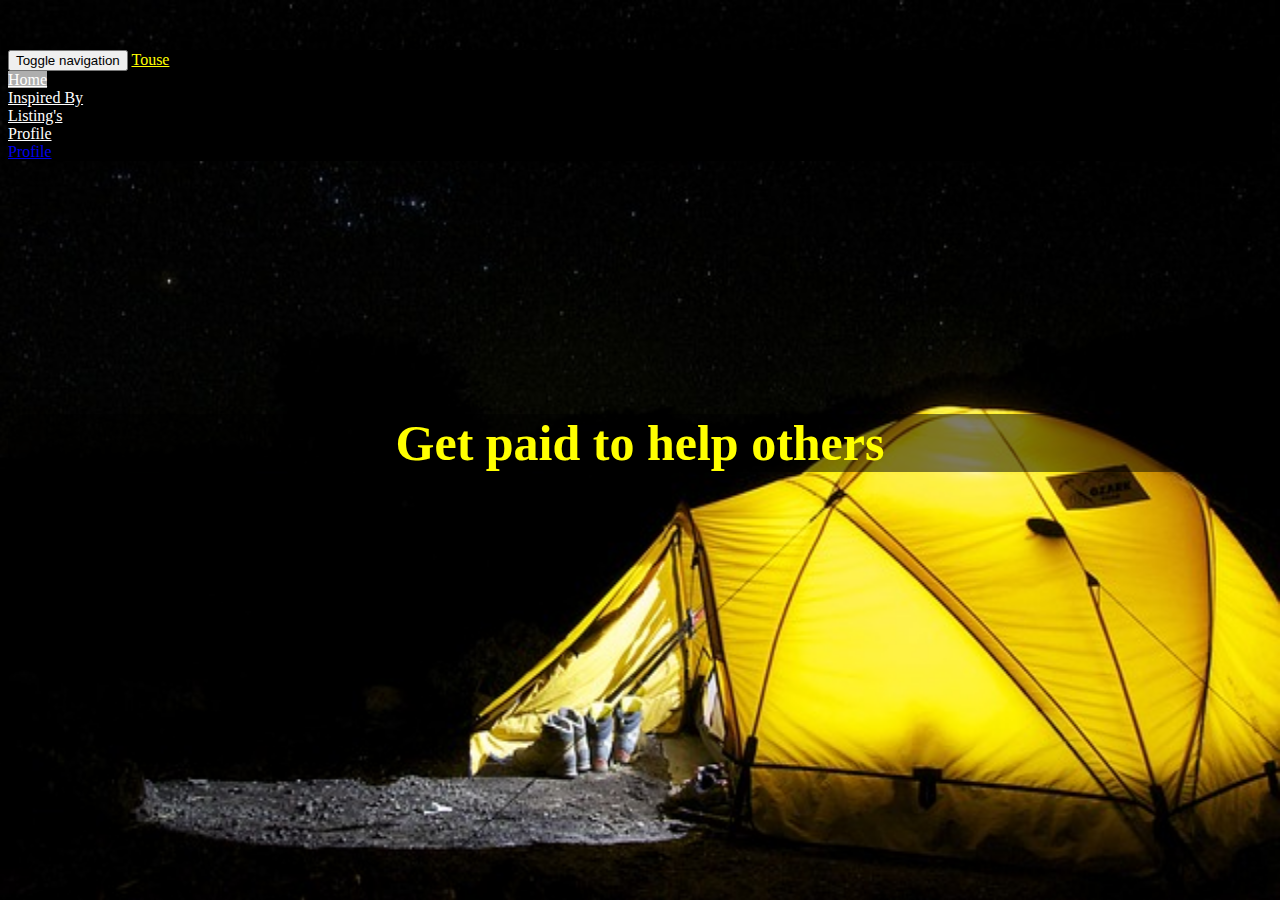
<file: index.html>
<!DOCTYPE html>
<html lang="en" class="full image-responsive">
  <head>
    <meta charset="utf-8">
    <meta http-equiv="X-UA-Compatible" content="IE=edge">
    <meta name="viewport" content="width=device-width, initial-scale=1">
    <title>Touse Home.</title>

  <!-- Bootstrap cdn -->
  <link rel="stylesheet" href="https://maxcdn.bootstrapcdn.com/bootstrap/3.3.6/css/bootstrap.min.css" integrity="sha384-1q8mTJOASx8j1Au+a5WDVnPi2lkFfwwEAa8hDDdjZlpLegxhjVME1fgjWPGmkzs7" crossorigin="anonymous">

  <link rel="stylesheet" type="text/css" href="css/index.css">
  
  <script>
function flicker(count, callback, current) {
    current = current || 0;
   $(document).ready(function () {
        $('.main').hide();
    });
    $("#box")[current % 2 == 0 ? 'hide' : 'show']();
    
    setTimeout(function(){
        if (count * 2 <= current) {
            callback();
            return;
        }
        flicker(count, callback, current + 1)
    }, 2000);
}

setTimeout(function () {
    flicker(1, function () {
        $(".main").fadeIn("slow");
        $("#info").hide("slow");
    })
}, 200)
  </script> 
  <style>
.full {
  background: url(img/tent.jpg) no-repeat center center fixed;                                                                       
  -webkit-background-size: cover;
  -moz-background-size: cover;
  -o-background-size: cover;
  background-size: 100% 100%;
}
  </style>
  </head>
  <body>
    <!-- Fixed navbar -->
    <nav class="navbar navbar-default navbar-fixed-top">
      <div class="container">
        <div class="navbar-header">
          <button type="button" class="navbar-toggle collapsed" data-toggle="collapse" data-target="#navbar" aria-expanded="false" aria-controls="navbar">
            <span class="sr-only">Toggle navigation</span>
            <span class="icon-bar"></span>
            <span class="icon-bar"></span>
            <span class="icon-bar"></span>
          </button>
          <a class="navbar-brand" href="index.html">Touse</a>
        </div>
        <div id="navbar" class="navbar-collapse collapse">

        <ul class="nav navbar-nav navbar-right">
            <li class="active"><a href="index.html">Home</a></li>
            <li><a href="inspiredBy.html">Inspired By</a></li>
            <li><a href="listings.html">Listing's</a></li>
            <li class="dropdown">
              <a href="#" class="dropdown-toggle" data-toggle="dropdown" role="button" aria-haspopup="true" aria-expanded="false">Profile <span class="caret"></span></a>
              <ul class="dropdown-menu scrollable-menu">
                <li><a href="profile.html">Profile</a></li>
              </ul>
            </li>
        </ul>
        </div><!--/.nav-collapse -->
      </div> <!-- end of container -->
    </nav>
    <!-- info --> 
    <div class="container">
      <h1 id="info">Get paid to help others<span id="box">?</span></h1>
    </div>
      <!-- sign up log in -->
      <!-- 2 info -->
    <div class="container main">
        <div class="mainInfo">
            <!-- title -->
          <h1 class="header">Touse</h1>
            <!-- main info -->
          <h2 class="mainInfoText">Changing lives for the better of Austin</h2>
            <!-- Trigger the modal with a button -->
            <button type="button" class="btn btn-default" data-toggle="modal" data-target="#signUp">Sign Up</button>

            <!-- Trigger the modal with a button -->
            <button type="button" class="btn btn-default" data-toggle="modal" data-target="#logIn">Log In</button>

            <!-- Modal -->
            <div class="modal fade" id="signUp" role="dialog">
              <div class="modal-dialog">
              
                <!-- Modal content-->
                <div class="modal-content">
                  <div class="modal-header">
                    <button type="button" class="close" data-dismiss="modal">&times;</button>
                    <h2 class="modal-title">Sign up form</h2>
                  </div>
                  <div class="modal-body modalText">
                    <form role="form">
                      <div class="form-group">
                          <!-- first name -->
                        <div class="form-group">
                          <label for="usr">First Name:</label>
                          <input type="text" class="form-control" id="usr" placeholder="First Name">
                        </div>
                          <!-- last name -->
                        <div class="form-group">
                          <label for="usr">Last Name:</label>
                          <input type="text" class="form-control" id="usr" placeholder="Last Name">
                        </div>
                          <!-- Email -->
                      <div class="form-group">
                        <label for="email">Email:</label>
                        <input type="email" class="form-control" id="email" placeholder="Email">
                      </div>
                      </div>
                      <div class="form-group">
                        <label for="pwd">Password:</label>
                        <input type="password" class="form-control" id="pwd" placeholder="Password">
                      </div>
                        <!-- password conformation -->
                      <div class="form-group">
                        <label for="pwd">Password-conformation:</label>
                        <input type="password" class="form-control" id="pwd" placeholder="Password Confirmation">
                      </div>
                      <div class="checkbox">
                        <label><input type="checkbox"> Remember me</label>
                      </div>
                      <button type="submit" class="btn btn-default">Submit</button>
                    </form>
                  </div>
                  <div class="modal-footer">
                    <button type="button" class="btn btn-default" data-dismiss="modal">Close</button>
                  </div>
                </div>
                
              </div>
            </div>

            <!-- log in -->
            <!-- Modal -->
            <div class="modal fade" id="logIn" role="dialog">
              <div class="modal-dialog">
              
                <!-- Modal content-->
                <div class="modal-content">
                  <div class="modal-header">
                    <button type="button" class="close" data-dismiss="modal">&times;</button>
                    <h2 class="modal-title">Log In</h2>
                  </div>
                  <div class="modal-body modalText">
                    <form class="form-inline" role="form">
                      <div class="form-group">
                        <label for="email">Email:</label>
                        <input type="email" class="form-control" id="email" placeholder="Enter email">
                      </div>
                      <div class="form-group">
                        <label for="pwd">Password:</label>
                        <input type="password" class="form-control" id="pwd" placeholder="Enter password">
                      </div>
                      <div class="checkbox">
                        <label><input type="checkbox"> Remember me</label>
                      </div>
                      <button type="submit" class="btn btn-default">Submit</button>
                    </form>
                  </div>
                  <div class="modal-footer">
                    <button type="button" class="btn btn-default" data-dismiss="modal">Close</button>
                  </div>
                </div>
                
              </div>
            </div>
        </div>
    </div>




      <!-- jQuery -->
    <script src="https://ajax.googleapis.com/ajax/libs/jquery/1.11.3/jquery.min.js"></script>
      <!-- bootstrap -->
    <script src="https://maxcdn.bootstrapcdn.com/bootstrap/3.3.6/js/bootstrap.min.js" integrity="sha384-0mSbJDEHialfmuBBQP6A4Qrprq5OVfW37PRR3j5ELqxss1yVqOtnepnHVP9aJ7xS" crossorigin="anonymous"></script>
  </body>
</html>
</file>
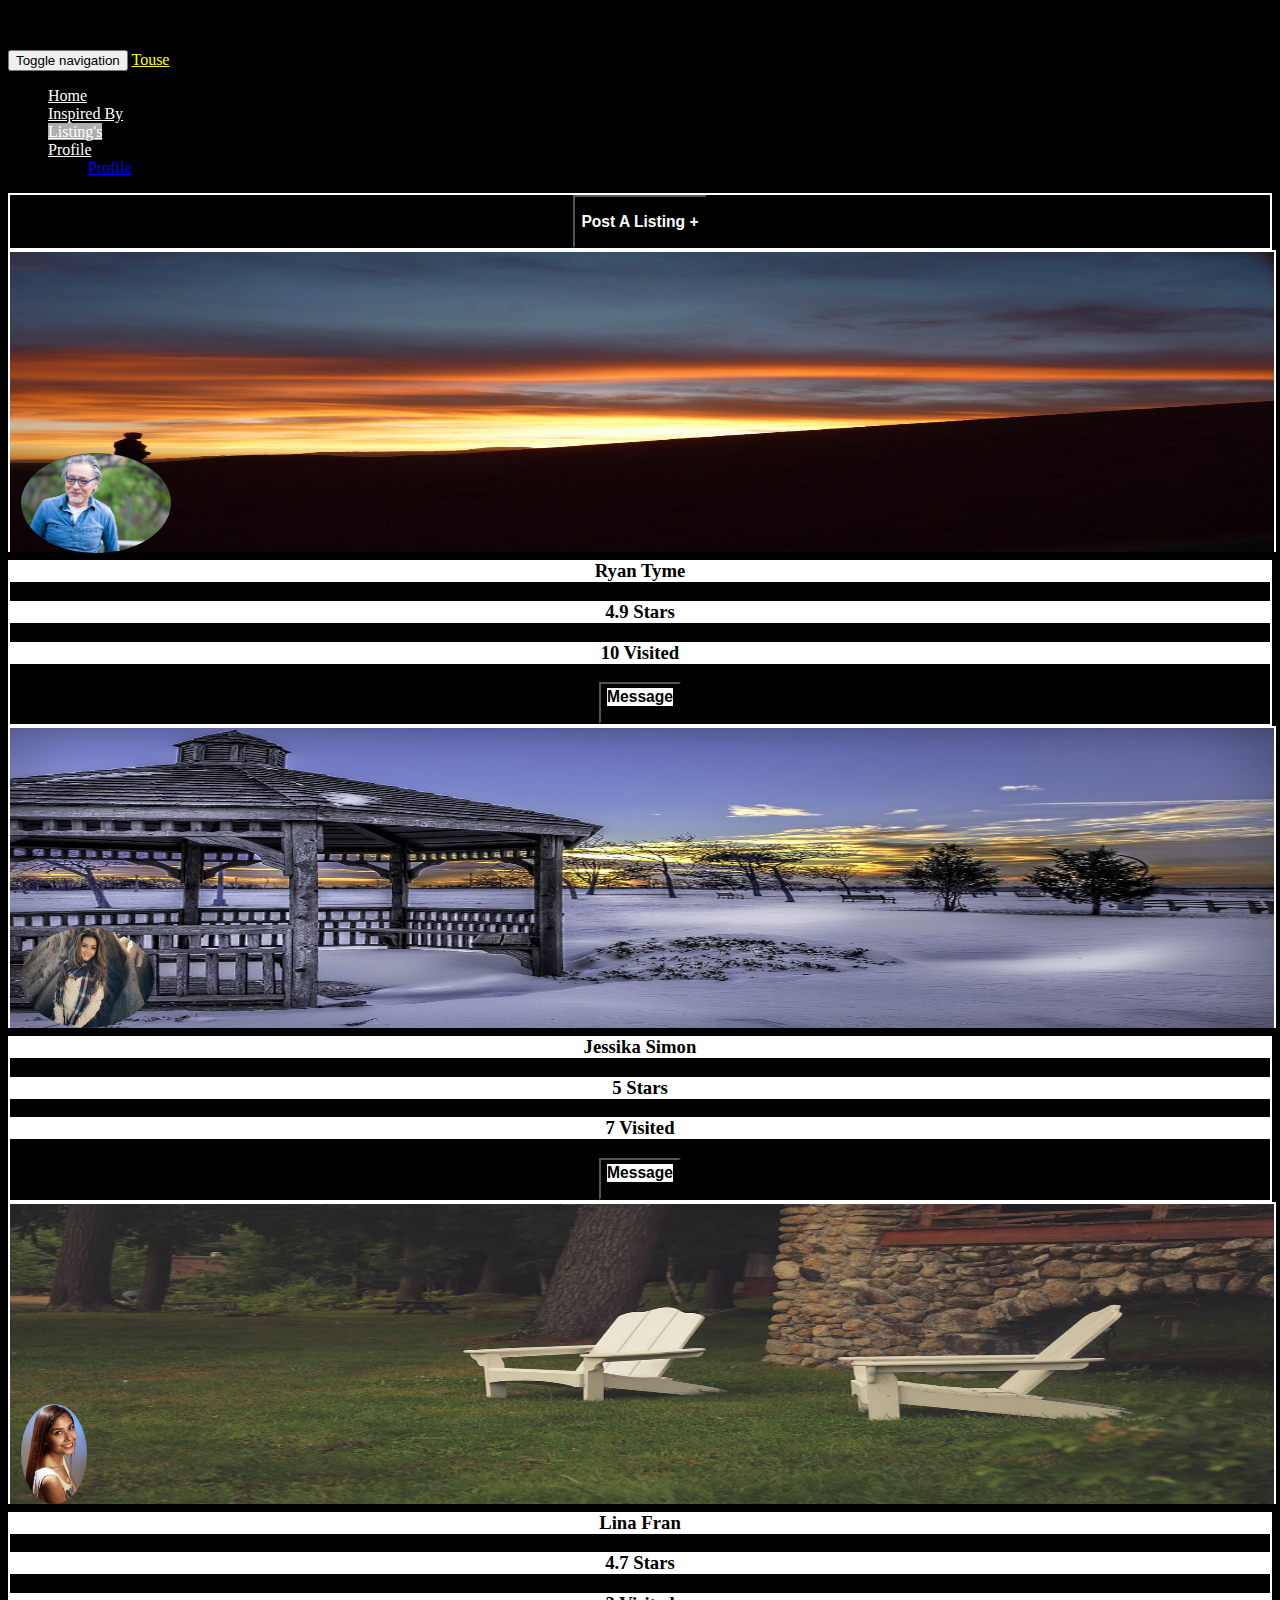
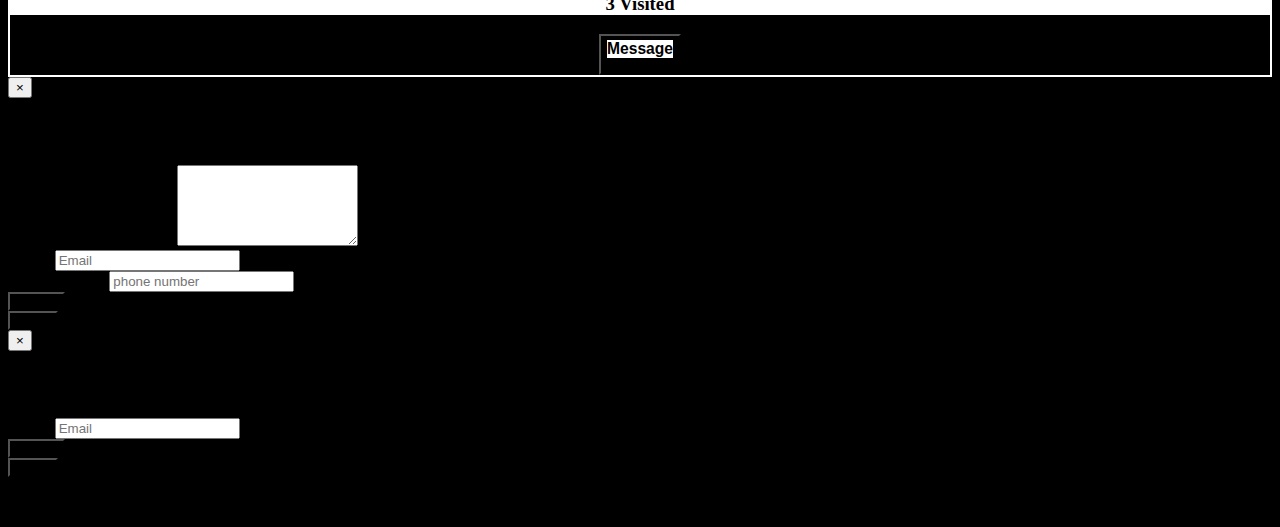
<file: listings.html>
<!DOCTYPE html>
<html lang="en">
  <head>
    <meta charset="utf-8">
    <meta http-equiv="X-UA-Compatible" content="IE=edge">
    <meta name="viewport" content="width=device-width, initial-scale=1">
    <title>Touse Listing's</title>

  <!-- Bootstrap cdn -->
  <link rel="stylesheet" href="https://maxcdn.bootstrapcdn.com/bootstrap/3.3.6/css/bootstrap.min.css" integrity="sha384-1q8mTJOASx8j1Au+a5WDVnPi2lkFfwwEAa8hDDdjZlpLegxhjVME1fgjWPGmkzs7" crossorigin="anonymous">

  <link rel="stylesheet" type="text/css" href="css/listings.css">
  </head>
  <body>
    <!-- Fixed navbar -->
    <nav class="navbar navbar-default navbar-fixed-top">
      <div class="container">
        <div class="navbar-header">
          <button type="button" class="navbar-toggle collapsed" data-toggle="collapse" data-target="#navbar" aria-expanded="false" aria-controls="navbar">
            <span class="sr-only">Toggle navigation</span>
            <span class="icon-bar"></span>
            <span class="icon-bar"></span>
            <span class="icon-bar"></span>
          </button>
          <a class="navbar-brand" href="index.html">Touse</a>
        </div>
        <div id="navbar" class="navbar-collapse collapse">

        <ul class="nav navbar-nav navbar-right">
            <li><a href="index.html">Home</a></li>
            <li><a href="inspiredBy.html">Inspired By</a></li>
            <li class="active"><a href="listings.html">Listing's</a></li>
            <li class="dropdown">
              <a href="#" class="dropdown-toggle" data-toggle="dropdown" role="button" aria-haspopup="true" aria-expanded="false">Profile <span class="caret"></span></a>
              <ul class="dropdown-menu scrollable-menu">
                <li><a href="profile.html">Profile</a></li>
              </ul>
            </li>
        </ul>
        </div><!--/.nav-collapse -->
      </div> <!-- end of container -->
    </nav>
    <!-- post button -->
    <div class="container postContainer">
      <button type="button" class="btn center-block" data-toggle="modal" data-target="#post"><h3 class="postButton">Post A Listing +</h3>
    </div> 
    <div class="container mainContainer">
      <div class="containerdiv">
            <!-- land image -->
          <img src="img/place1.jpg" alt="land Image" class="land image-responsive">
          <div class="row">
              <!-- profile image -->
            <img class="profileImage col-lg-2 col-xs-4" src="img/person1.jpg" alt="profile Image">
              <!-- land info -->
          </div>
      </div>
    </div>

    <div class="container mainContainer">
      <div class="row listingProfileInfo">
          <!-- first name -->
        <div class="col-lg-3 col-md-6 col-sm-6 col-xs-12">
          <h3>Ryan Tyme</h3>
        </div>
        <div class="col-lg-3 col-md-6 col-sm-6 col-xs-12">
          <h3> 4.9 Stars</h3>
        </div>
        <div class="col-lg-3 col-md-6 col-sm-6 col-xs-12">
          <h3>10 Visited</h3>
        </div>
        <div class="col-lg-3 col-md-6 col-sm-6 col-xs-12">
            <!-- Trigger the modal with a button -->
          <button type="button" class="btn" data-toggle="modal" data-target="#msg"><h3 class="message">Message</h3>
        </div>
      </div>
    </div>
    <!-- second -->
    <div class="container mainContainer">
      <div class="containerdiv">
            <!-- land image -->
          <img src="img/place2.jpg" alt="land Image" class="land image-responsive">
          <div class="row">
              <!-- profile image -->
            <img class="profileImage col-lg-2 col-xs-4" src="img/person2.jpg" alt="profile Image">
              <!-- land info -->
          </div>
      </div>
    </div>

    <div class="container mainContainer">
      <div class="row listingProfileInfo">
          <!-- first name -->
        <div class="col-lg-3 col-md-6 col-sm-6 col-xs-12">
          <h3>Jessika Simon</h3>
        </div>
        <div class="col-lg-3 col-md-6 col-sm-6 col-xs-12">
          <h3> 5 Stars</h3>
        </div>
        <div class="col-lg-3 col-md-6 col-sm-6 col-xs-12">
          <h3>7 Visited</h3>
        </div>
        <div class="col-lg-3 col-md-6 col-sm-6 col-xs-12">
            <!-- Trigger the modal with a button -->
          <button type="button" class="btn" data-toggle="modal" data-target="#msg"><h3 class="message">Message</h3>
        </div>
      </div>
    </div>
    <!-- second -->
    <div class="container mainContainer">
      <div class="containerdiv">
            <!-- land image -->
          <img src="img/place3.jpg" alt="land Image" class="land image-responsive">
          <div class="row">
              <!-- profile image -->
            <img class="profileImage col-lg-2 col-xs-4" src="img/person3.jpg" alt="profile Image">
              <!-- land info -->
          </div>
      </div>
    </div>

    <div class="container mainContainer">
      <div class="row listingProfileInfo">
          <!-- first name -->
        <div class="col-lg-3 col-md-6 col-sm-6 col-xs-12">
          <h3>Lina Fran</h3>
        </div>
        <div class="col-lg-3 col-md-6 col-sm-6 col-xs-12">
          <h3> 4.7 Stars</h3>
        </div>
        <div class="col-lg-3 col-md-6 col-sm-6 col-xs-12">
          <h3>3 Visited</h3>
        </div>
        <div class="col-lg-3 col-md-6 col-sm-6 col-xs-12">
            <!-- Trigger the modal with a button -->
          <button type="button" class="btn" data-toggle="modal" data-target="#msg"><h3 class="message">Message</h3>
        </div>
      </div>
    </div>
            <!-- Modal -->
            <div class="modal fade" id="msg" role="dialog">
              <div class="modal-dialog">
              
                <!-- Modal content-->
                <div class="modal-content">
                  <div class="modal-header">
                    <button type="button" class="close" data-dismiss="modal">&times;</button>
                    <h2 class="modal-title">Message</h2>
                  </div>
                  <div class="modal-body modalText">
                    <form role="form">
                        <!-- msg to house owner -->
                      <div class="form-group">
                      <label for="comment" class="col-md-offset-1">Message to House Owner</label>
                      <textarea class="form-control" rows="5" id="Testimonial" value="hi supp"></textarea>
                      </div>

                          <!-- Email -->
                      <div class="form-group">
                        <label for="email">Email:</label>
                        <input type="email" class="form-control" id="email" placeholder="Email">
                      </div>

                          <!-- phone number -->
                      <div class="form-group">
                        <label for="phone">Phone number:</label>
                        <input type="text" class="form-control" id="phone" placeholder="phone number">
                      </div>
                      <button type="submit" class="btn btn-default">Submit</button>
                    </form>
                  </div>
                  <div class="modal-footer">
                    <button type="button" class="btn btn-default" data-dismiss="modal">Close</button>
                  </div>
                </div>
                
              </div>
            </div>

<!-- post popup -->

            <!-- Modal -->
            <div class="modal fade" id="post" role="dialog">
              <div class="modal-dialog">
              
                <!-- Modal content-->
                <div class="modal-content">
                  <div class="modal-header">
                    <button type="button" class="close" data-dismiss="modal">&times;</button>
                    <h2 class="modal-title">Listing</h2>
                  </div>
                  <div class="modal-body modalText">
                    <form role="form">

                          <!-- Email -->
                      <div class="form-group">
                        <label for="email">Email:</label>
                        <input type="email" class="form-control" id="email" placeholder="Email">
                      </div>

                      <button type="submit" class="btn btn-default">Submit</button>
                    </form>
                  </div>
                  <div class="modal-footer">
                    <button type="button" class="btn btn-default" data-dismiss="modal">Close</button>
                  </div>
                </div>
                
              </div>
            </div>

      <!-- jQuery -->
    <script src="https://ajax.googleapis.com/ajax/libs/jquery/1.11.3/jquery.min.js"></script>
      <!-- bootstrap -->
    <script src="https://maxcdn.bootstrapcdn.com/bootstrap/3.3.6/js/bootstrap.min.js" integrity="sha384-0mSbJDEHialfmuBBQP6A4Qrprq5OVfW37PRR3j5ELqxss1yVqOtnepnHVP9aJ7xS" crossorigin="anonymous"></script>
  </body>
</html>
</file>
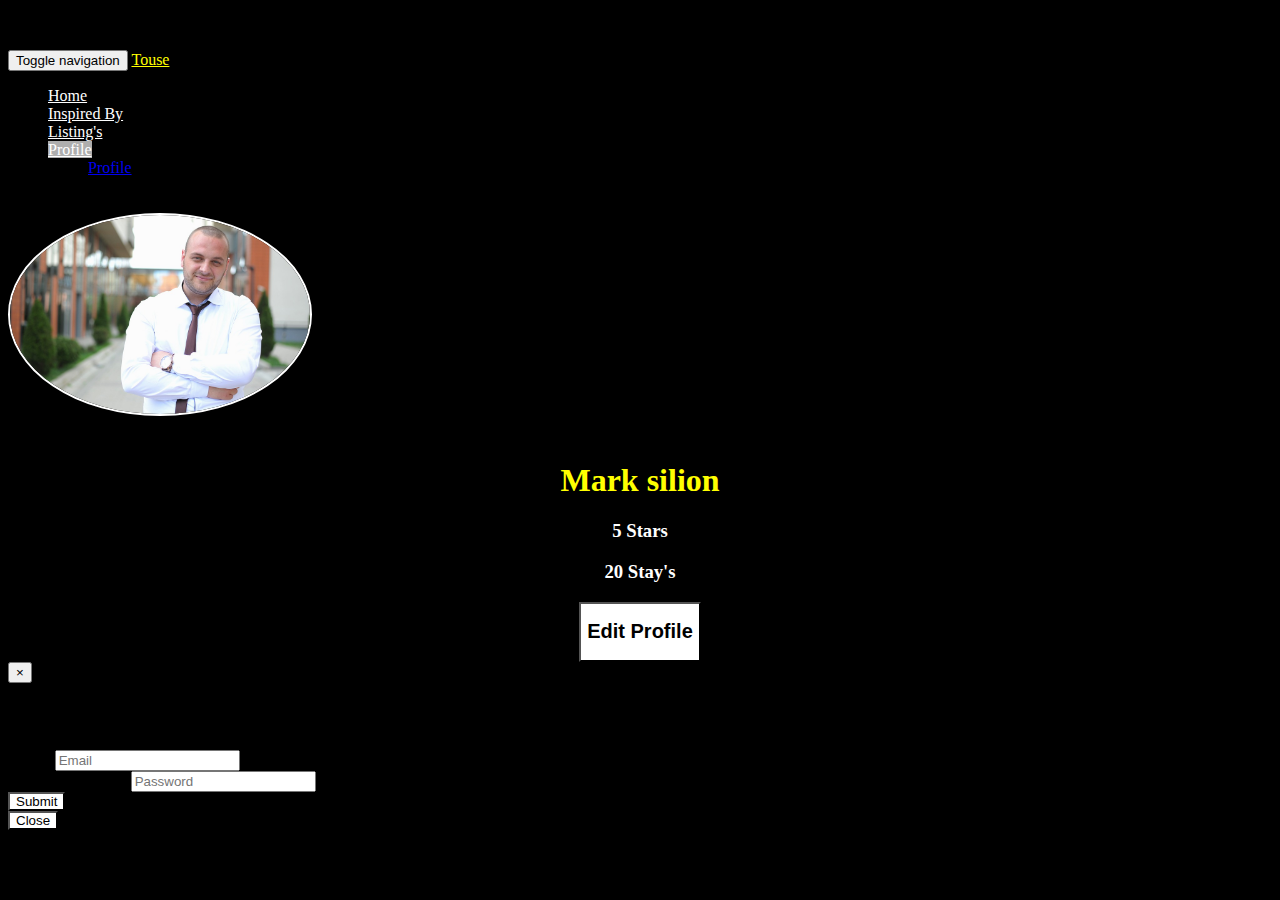
<file: profile.html>
<!DOCTYPE html>
<html lang="en">
  <head>
    <meta charset="utf-8">
    <meta http-equiv="X-UA-Compatible" content="IE=edge">
    <meta name="viewport" content="width=device-width, initial-scale=1">
    <title>Tome Listing's</title>

  <!-- Bootstrap cdn -->
  <link rel="stylesheet" href="https://maxcdn.bootstrapcdn.com/bootstrap/3.3.6/css/bootstrap.min.css" integrity="sha384-1q8mTJOASx8j1Au+a5WDVnPi2lkFfwwEAa8hDDdjZlpLegxhjVME1fgjWPGmkzs7" crossorigin="anonymous">

  <link rel="stylesheet" type="text/css" href="css/profile.css">
  </head>
  <body>
    <!-- Fixed navbar -->
    <nav class="navbar navbar-default navbar-fixed-top">
      <div class="container">
        <div class="navbar-header">
          <button type="button" class="navbar-toggle collapsed" data-toggle="collapse" data-target="#navbar" aria-expanded="false" aria-controls="navbar">
            <span class="sr-only">Toggle navigation</span>
            <span class="icon-bar"></span>
            <span class="icon-bar"></span>
            <span class="icon-bar"></span>
          </button>
          <a class="navbar-brand" href="index.html">Touse</a>
        </div>
        <div id="navbar" class="navbar-collapse collapse">

        <ul class="nav navbar-nav navbar-right">
            <li><a href="index.html">Home</a></li>
            <li><a href="inspiredBy.html">Inspired By</a></li>
            <li><a href="listings.html">Listing's</a></li>
            <li class="dropdown active">
              <a href="#" class="dropdown-toggle" data-toggle="dropdown" role="button" aria-haspopup="true" aria-expanded="false">Profile <span class="caret"></span></a>
              <ul class="dropdown-menu scrollable-menu">
                <li><a href="profile.html">Profile</a></li>
              </ul>
            </li>
        </ul>
        </div><!--/.nav-collapse -->
      </div> <!-- end of container -->
    </nav>
    <!-- profile image -->
    <div class="container profile">
      <img src="img/person4.jpg" class="profileImg img-responsive"/>
    </div>

      <div class="container">
        <h1 class="profileName">Mark silion</h1>

        <div class="row">
          <div class="col-xs-6 profileInfo">
            <h3>5 Stars</h3>
          </div>
          <div class="col-xs-6 profileInfo">
            <h3>20 Stay's</h3>
          </div>
          <div class="col-xs-12 profileInfo">
      <button type="button" class="btn center-block" data-toggle="modal" data-target="#msg"><h2 class="editButton">Edit Profile</h2>
          </div>
        </div>
      </div>

            <!-- Modal -->
            <div class="modal fade" id="msg" role="dialog">
              <div class="modal-dialog">
              
                <!-- Modal content-->
                <div class="modal-content">
                  <div class="modal-header">
                    <button type="button" class="close" data-dismiss="modal">&times;</button>
                    <h2 class="modal-title">Edit Profile</h2>
                  </div>
                  <div class="modal-body modalText">
                    <form role="form">

                          <!-- Email -->
                      <div class="form-group">
                        <label for="email">Email:</label>
                        <input type="email" class="form-control" id="email" placeholder="Email">
                      </div>

                          <!-- change password -->
                      <div class="form-group">
                        <label for="pwd">Current Password:</label>
                        <input type="password" class="form-control" id="pwd" placeholder="Password">
                      </div>
                      <button type="submit" class="btn btn-default">Submit</button>
                      <div class="modal-footer">
                        <button type="button" class="btn btn-default" data-dismiss="modal">Close</button>
                      </div>
                  </div>
                </div>
                
              </div>
            </div>


      <!-- jQuery -->
    <script src="https://ajax.googleapis.com/ajax/libs/jquery/1.11.3/jquery.min.js"></script>
      <!-- bootstrap -->
    <script src="https://maxcdn.bootstrapcdn.com/bootstrap/3.3.6/js/bootstrap.min.js" integrity="sha384-0mSbJDEHialfmuBBQP6A4Qrprq5OVfW37PRR3j5ELqxss1yVqOtnepnHVP9aJ7xS" crossorigin="anonymous"></script>
  </body>
</html>
</file>
<file: css/index.css>
body {
  margin-top: 50px;
  margin-bottom: 50px;
  background: none;
}
/*
.full {
  background: url(img/tent.jpg) no-repeat center center fixed; 
  -webkit-background-size: cover;
  -moz-background-size: cover;
  -o-background-size: cover;
  background-size: 100% 100%;
}
*/
/* making  navbar transparent */
.navbar-default {
    background-color: black;
    border-color: #e7e7e7;
}
/* changing brand color to White */
.navbar-default .navbar-brand {
    color: yellow;
}
/* changing links to white */
.navbar-default .navbar-nav>li>a {
    color: #FFF;
}

/* changing active color */
.navbar-default .navbar-nav>.active>a, .navbar-default .navbar-nav>.active>a:focus, .navbar-default .navbar-nav>.active>a:hover {
    color: rgb(255, 255, 255);
    background-color: rgba(217, 217, 217, 0.8);
}


/* drop down menu color */
.navbar-default .navbar-nav .open .dropdown-menu>li>a:hover {
    color: #FFF;
    background-color: black;
}


/* info */
#info {
  color: yellow;
  margin-top: 20%;
  border-radius: 20px;
  text-align: center;
  font-size: 50px;
  font-family: cursive, bold;
  background: black; /* backup background color */
  background: rgba(0, 0, 0, 0.5); /* ransparent background */
}

/* sign up log in */
.mainInfo{
  color: white;
  text-align: center;
  background: black; /* backup background color */
  background: rgba(0, 0, 0, 0.5); /* ransparent background */
}

/* header */
.header{
  color: yellow;
  text-align: center;
}


/* ? for info */
#box{
  color: white;
  font-size: 70px;
}
/* Header  that appears after info is gone */
#header {
   color: white;
   text-align: center;
   font-size: 50px;

   background-color: rgba(255,255,255);
   font-family: cursive, bold;
}
/* 2 box that appears after info is gone */
#box3 {
   color: white;
   text-align: center;
   background-color: black;
   font-family: cursive, bold;
}

#box3 ul li {
  font-size: 30px;
  color: white;
  font-family: cursive,bold;
  padding-top: 2%;
}
ul {
    list-style: none;
    padding:0;
    margin:0;
}

/* box2 brand name */
#yellow {
  color: yellow;
}
 /* sign up log in button */
.signUp .logIn{
  display:inline-block;
}
/* space between main info and buttons */
.mainInfoText{
  margin-bottom: 5%;
}
/* changing button colors sign up log in */
.btn-default {
    color: #FFF;
    background-color: #000;
    border-color: #FFF;
}
/* changign color of active buttons*/
.btn-default:active {
    background-color: white;
    color: black;
}

/* modal text */
.modalText{
  color: black;
}

/* modal header*/
.modal-header{
  color: black;
}
.modal-dialog {
    width: 80%;
    height: 80%;
    padding: 0;
    margin: 0 auto;
}
.modal-content {
    height: 80%;
    height: auto;
    border-radius: 0;
}
</file>
<file: css/listings.css>
body {
  margin-top: 50px;
  margin-bottom: 50px;
  background-color: black;
}

/* making  navbar transparent */
.navbar-default {
    background-color: black;
    border-color: #e7e7e7;
}
/* changing brand color to White */
.navbar-default .navbar-brand {
    color: yellow;
}
/* changing links to white */
.navbar-default .navbar-nav>li>a {
    color: #FFF;
}

/* changing active color */
.navbar-default .navbar-nav>.active>a, .navbar-default .navbar-nav>.active>a:focus, .navbar-default .navbar-nav>.active>a:hover {
    color: rgb(255, 255, 255);
    background-color: rgba(217, 217, 217, 0.8);
}


/* drop down menu color */
.navbar-default .navbar-nav .open .dropdown-menu>li>a:hover {
    color: #FFF;
    background-color: black;
}

/* changing container color to black */
.mainContainer{
  background-color: black;
  color: white;
}

.mainInfo{
  color: white;
}
/* wrapper for listing */
.containerdiv {
  border: 0;
  margin: 0 auto;
  position: relative;
} 
/* listing profile image */
.profileImage {
  position: absolute; 
  bottom: 1.2%;
  left: 1%;
  height: 100px;
  border-radius: 50%;
 }
/* land listing img */
 .land{
  height: 300px;
  width: 100%;
  border: 2px solid white;
  border-bottom: none;
 }

 /* land info */
 .landInfo{
  position: absolute; 
  bottom: 1%;
  right: 1%;
  text-align: center;
 }

 /* listing profile info */
 .listingProfileInfo{
  border-left: 2px solid white;
  border-right: 2px solid white;
  border-bottom: 2px solid white;
  text-align: center;
  color: black;
}

/* changing ingo background color */

.listingProfileInfo h3{
  background-color: white;
  margin-top: 4px;
}

/*removing row space */
.row{
   margin-left: 0px;
   margin-right: 0px;
}

/* massage button */
.message{
  background-color: black;
  color: black;
}

/* post button */
.postButton{
  background-color: black;
  color: white;
}
/* message button */
.btn{
  background: none;
  margin: 0 auto;
  padding-top: 0px;
  padding-bottom: 0px;
}

/* changing container color to black */
.postContainer{
  background-color: black;
  color: white;
  border: 2px solid white;
  text-align: center;
}
</file>
<file: css/profile.css>
body {
  margin-top: 50px;
  margin-bottom: 50px;
  background-color: black;
}

/* making  navbar transparent */
.navbar-default {
    background-color: black;
    border-color: #e7e7e7;
}
/* changing brand color to White */
.navbar-default .navbar-brand {
    color: yellow;
}
/* changing links to white */
.navbar-default .navbar-nav>li>a {
    color: #FFF;
}

/* changing active color */
.navbar-default .navbar-nav>.active>a, .navbar-default .navbar-nav>.active>a:focus, .navbar-default .navbar-nav>.active>a:hover {
    color: rgb(255, 255, 255);
    background-color: rgba(217, 217, 217, 0.8);
}


/* drop down menu color */
.navbar-default .navbar-nav .open .dropdown-menu>li>a:hover {
    color: #FFF;
    background-color: black;
}
/* edit profile  button*/
.btn{
  background: white;
  margin: 0 auto;
  padding-top: 0px;
  padding-bottom: 0px;
}
/* profile container */
.profile{
  background-color: black;
  margin: 0 auto;
}
/* profile img */
.profileImg{
  margin: 0 auto;
  width: 300px;
  height: 25%;
  border-radius: 50%;
  margin-top: 20px;
  margin-bottom: 20px;
  border: 2px solid white;
}

/* profile info */
.profileInfo{
  text-align: center;
  color: white;
}
.profileName{
  color: yellow;
  text-align: center;
}



.editButton{
  text-align: center;
  color: black;
}
</file>
